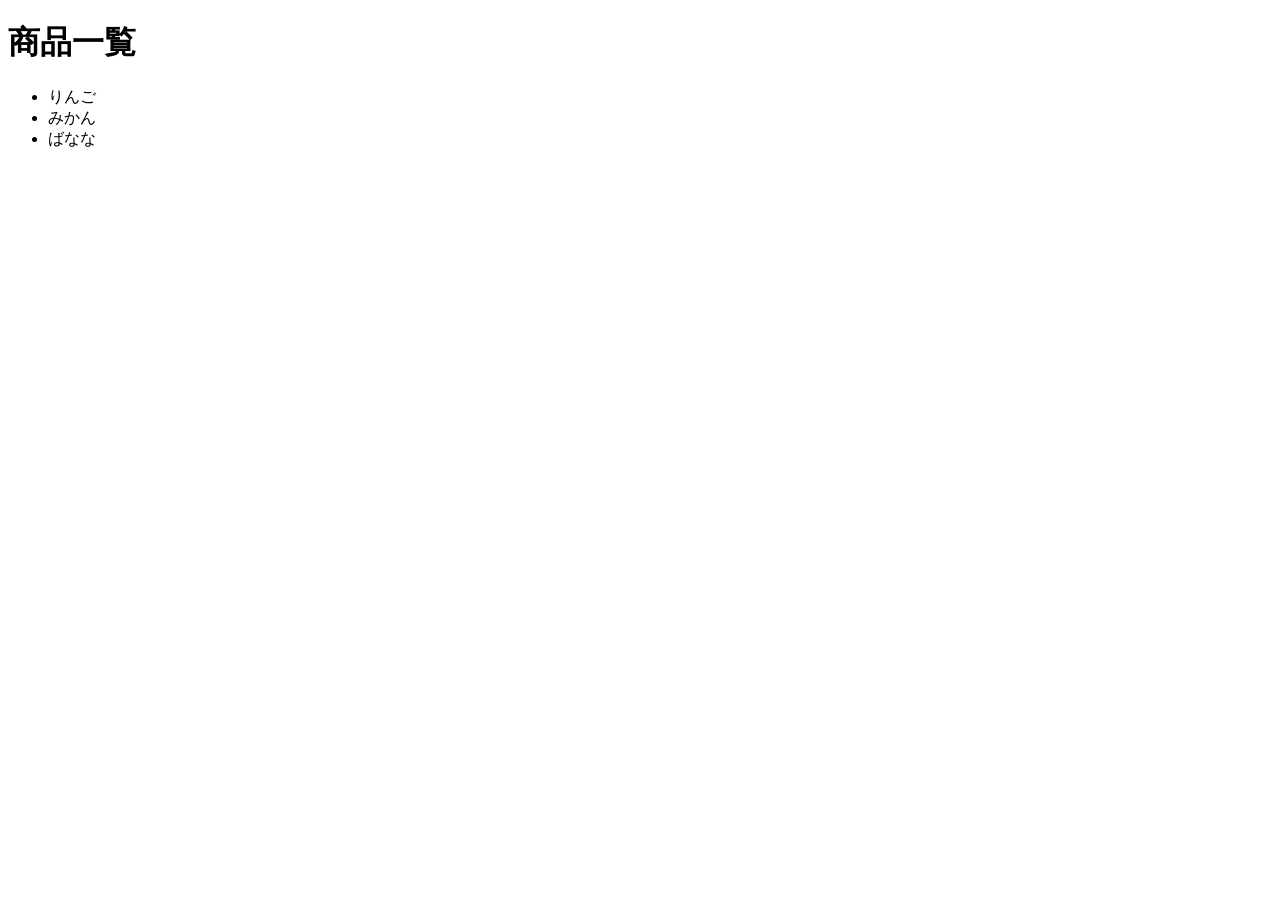
<file: item.html>
<!DOCTYPE html>
<html lang="ja">
<head>
    <meta charset="UTF-8">
    <meta name="viewport" content="width=device-width, initial-scale=1.0">

    <title>Document</title>
</head>
<body>
    <h1>商品一覧</h1>
    <ul>
        <li>りんご</li>
        <li>みかん</li>
        <li>ばなな</li>
    </ul>

    <script>
        // 並び替え機能実装
        // 検索機能の実装

    </script>

</body>
</html>
</file>
